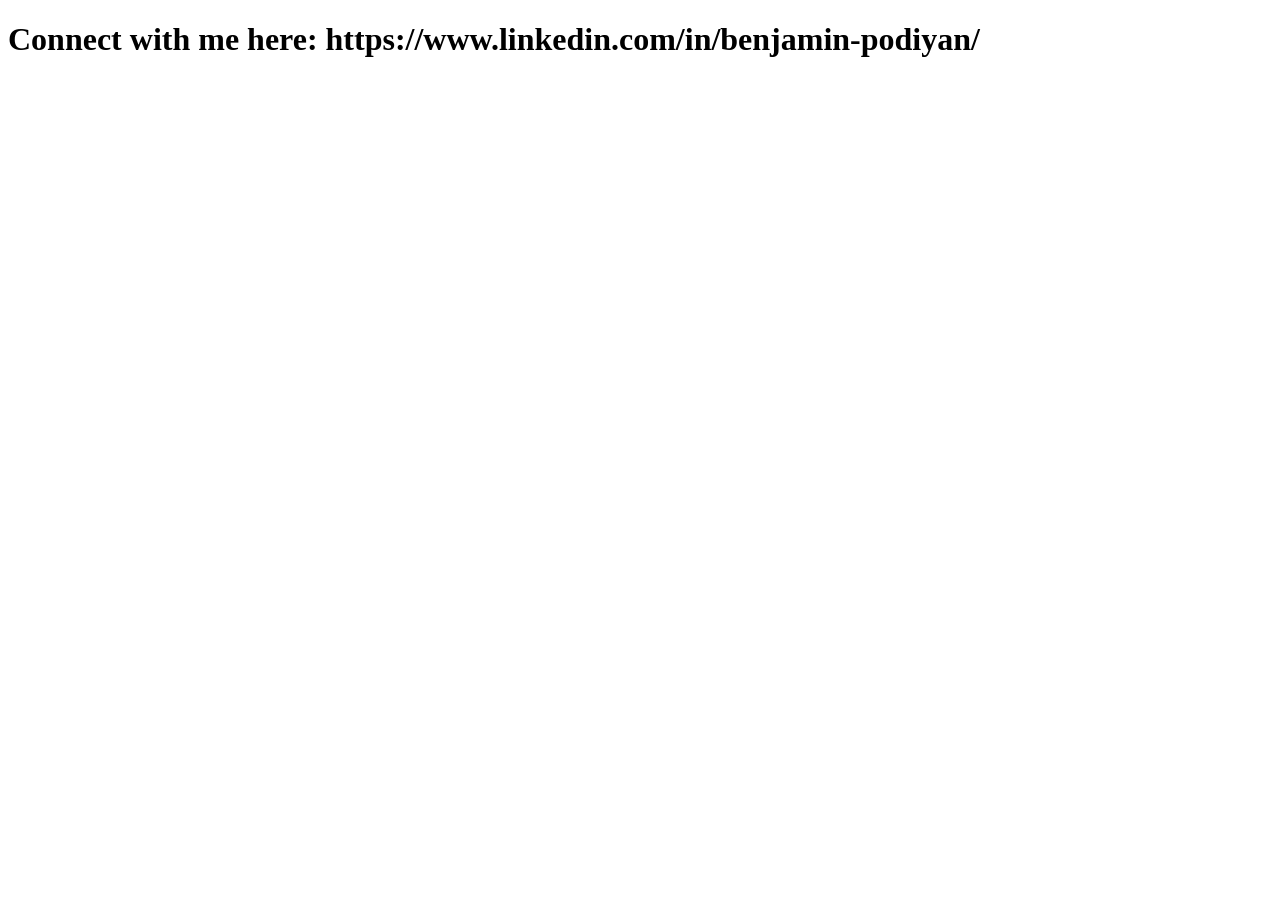
<file: contact.html>
<!DOCTYPE html>
 <html lang="en">
 <head>
    <meta charset="UTF-8">
    <meta name="viewport" content="width=device-width, initial-scale=1.0">
    <title>Contact page for Benjamin's Website</title>
 </head>
 <body>
    <h1>Connect with me here: https://www.linkedin.com/in/benjamin-podiyan/</h1>
 </body>
 </html>
</file>
